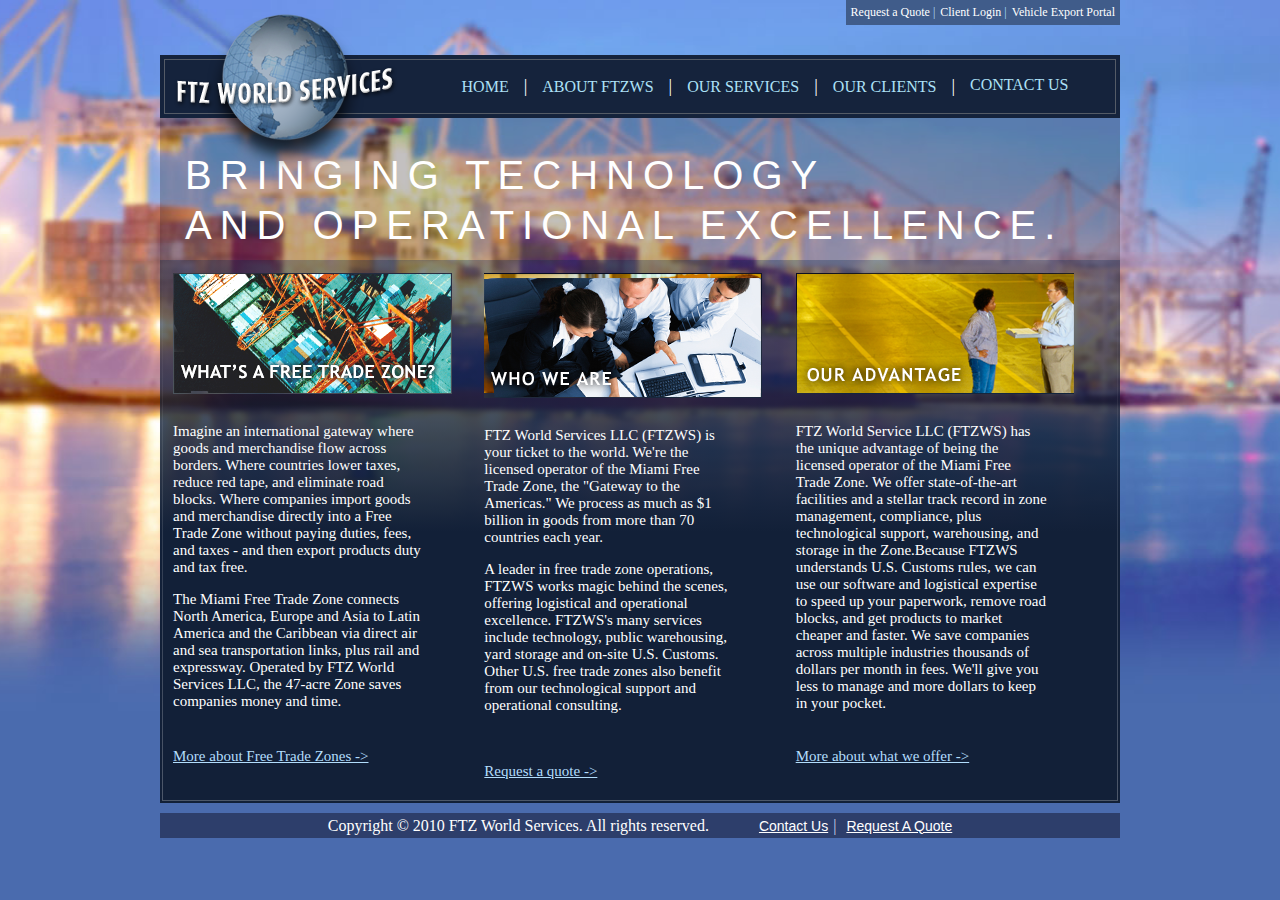
<file: index.html>
<!DOCTYPE html>
<html lang="en">
  <head>
    <title>FTZ World Services</title>
    <link rel="stylesheet" href="style.css" />
  </head>

  <body>
    <div class="toprightbox">
      <ul class="topcontent">
        <li><a>Request a Quote </a></li>
        <li><a>Client Login </a></li>
        <li><a>Vehicle Export Portal </a></li>
      </ul>
    </div>
    <div class="header">
      <div class="nav">
        <div class="navborder">
          <ul class="menu-items">
            <li><a>Home</a></li>
            <li><a>About Ftzws</a></li>
            <li><a href="services.html">Our Services</a></li>
            <li><a>Our Clients</a></li>
            <li><a>Contact Us</a></li>
          </ul>
        </div>
        <div id="Logo">
          <img src="logo.png" />
        </div>
      </div>
    </div>
    

        <div id="Banner">
          <p id="firstline">BRINGING TECHNOLOGY</p>
          <p id="secondline">AND OPERATIONAL EXCELLENCE.</p>
        </div>
        <div class="contentbackground">
          <div class="contentborder">
              <div class="row">
                <div class="column">
                  <div><img class="img1" src="tile1.png"></div>
                  <div class="titlecontent">
                  <p>Imagine an international gateway where goods and merchandise flow across borders. Where countries lower taxes, reduce red tape, and eliminate road blocks. Where companies import goods and merchandise directly into a Free Trade Zone without paying duties, fees, and taxes - and then export products duty and tax free.</p>
                  <p>The Miami Free Trade Zone connects North America, Europe and Asia to Latin America and the Caribbean via direct air and sea transportation links, plus rail and expressway. Operated by FTZ World Services LLC, the 47-acre Zone saves companies money and time.</p> </div>
                  <div class="bottomlinks2">
                    <a>More about Free Trade Zones -></a>
                  </div>
                </div>
                <div class="column">
                  <div><img src="tile2.png"></div>
                  <div class="titlecontent1"><p>FTZ World Services LLC (FTZWS) is your ticket to the world. We're the licensed operator of the Miami Free Trade Zone, the "Gateway to the Americas." We process as much as $1 billion in goods from more than 70 countries each year.</p>
                    <p>A leader in free trade zone operations, FTZWS works magic behind the scenes, offering logistical and operational excellence. FTZWS's many services include technology, public warehousing, yard storage and on-site U.S. Customs. Other U.S. free trade zones also benefit from our technological support and operational consulting.</p></div>
                
                  <div class="bottomlinks">
                    <a>Request a quote -></a>
                  </div>
                </div>
                <div class="column">
                  <div><img src="tile3.png"></div>
                  <div class="titlecontent1"><p>FTZ World Service LLC (FTZWS) has the unique advantage of being the licensed operator of the Miami Free Trade Zone. We offer state-of-the-art facilities and a stellar track record in zone management, compliance, plus technological support, warehousing, and storage in the Zone.Because FTZWS understands U.S. Customs rules, we can use our software and logistical expertise to speed up your paperwork, remove road blocks, and get products to market cheaper and faster. We save companies across multiple industries thousands of dollars per month in fees. We'll give you less to manage and more dollars to keep in your pocket.</p></div>
                
                  <div class="bottomlinks1">
                    <a>More about what we offer -></a>
                  </div>
                </div>
              </div>
        </div>

        </div>
<div class="footer">
            <p>Copyright © 2010 FTZ World Services. All rights reserved.</p>
             <ul >
              <li ><a href="#">Contact Us</a></li>
                <li ><a href="#">Request A Quote</a></li>
                </ul>
                </div>
      </div>
  </body>
</html>
</file>
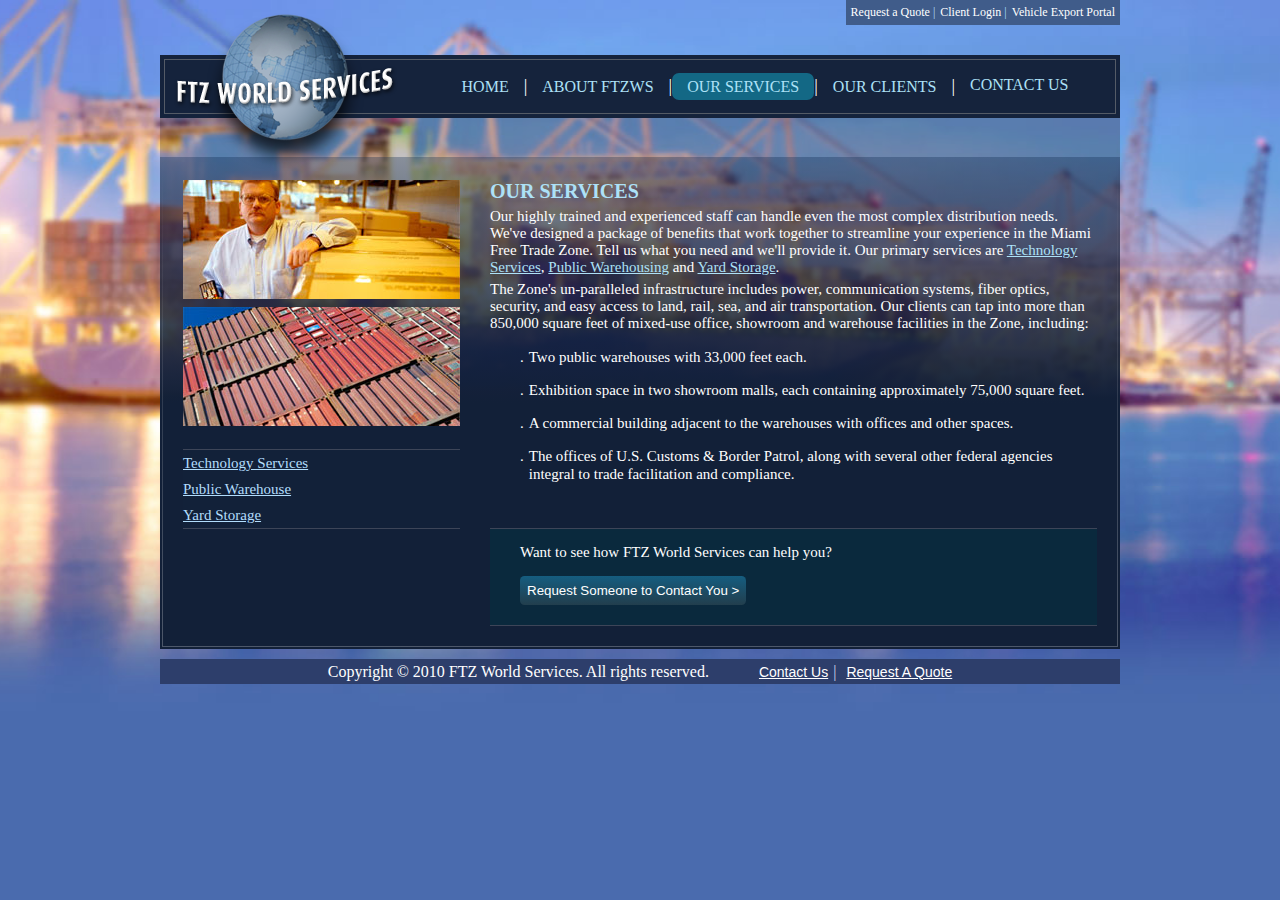
<file: services.html>
<!DOCTYPE html>
<html lang="en">
  <head>
    <title>FTZ World Services</title>
    <link rel="stylesheet" href="style.css" />
  </head>
  <body>
    <div class="toprightbox">
      <ul class="topcontent">
        <li><a>Request a Quote </a></li>
        <li><a>Client Login </a></li>
        <li><a>Vehicle Export Portal </a></li>
      </ul>
    </div>
    <div class="header">
      <div class="nav">
        <div class="navborder">
          <ul class="menu-items">
            <li><a href="index.html">Home</a></li>
            <li><a>About Ftzws</a></li>
            <li ><a class="current">Our Services</a></li>
            <li><a>Our Clients</a></li>
            <li><a>Contact Us</a></li>
          </ul>
        </div>
        <div id="Logo">
          <img src="logo.png" />
        </div>
      </div>
    </div>
    </div>
    </div>
  </div>

 
      <div id="Banner"></div>
      <div class="contentbackground">
        <div class="contentborder">
          <div class="container">
            <div class="left-column">
              <img src="casestudies_industries-column1.jpg">
              <img src="casestudies_industries-column2.jpg">
              <ul class="leftcontent">
                <li><a>Technology Services</a></li>
                <li><a>Public Warehouse</a></li>
                <li><a>Yard Storage</a></li>
              </ul>
            </div>
            <div class="right-column">
              <span class="services-title">OUR SERVICES</span>
              <div class="services-description">
                <p>Our highly trained and experienced staff can handle even the most complex distribution needs. We've designed a package of benefits that work together to streamline your experience in the Miami Free Trade Zone. Tell us what you need and we'll provide it. Our primary services are <a href="">Technology Services</a>, <a href="">Public Warehousing</a> and <a href="">Yard Storage</a>.</p>
                <p>The Zone's un-paralleled infrastructure includes power, communication systems, fiber optics, security, and easy access to land, rail, sea, and air transportation. Our clients can tap into more than 850,000 square feet of mixed-use office, showroom and warehouse facilities in the Zone, including:</p>
              </div>
              <div class="facility-details">
                <p>Two public warehouses with 33,000 feet each.</p>
                <p>Exhibition space in two showroom malls, each containing approximately 75,000 square feet.</p>
                <p>A commercial building adjacent to the warehouses with offices and other spaces.</p>
                <p>The offices of U.S. Customs & Border Patrol, along with several other federal agencies integral to trade facilitation and compliance.</p>
              </div>
              <div class="contact-button">
                <p>Want to see how FTZ World Services can help you?</p>
                <button>Request Someone to Contact You ></button>  
              </div>
              

          </div>
          



        </div>

        
      </div>
      </div>
      <div class="footer">
        <p>Copyright © 2010 FTZ World Services. All rights reserved.</p>
         <ul >
          <li ><a href="#">Contact Us</a></li>
            <li ><a href="#">Request A Quote</a></li>
            </ul>
            </div>
  </body>
</html>
</file>
<file: style.css>
body {
  width: 960px;
  margin: auto;

  justify-content: center;
}
html {
  background-image: url("./bg.jpg");
  background-repeat: no-repeat;
  background-size: cover;
  background-position: center;
  padding-bottom: 20px;
  background-attachment: fixed;
}
.toprightbox {
  font-weight: normal;
  font-size: 12px;
  height: 20px;
  text-align: right;
  cursor: pointer;
  margin-top: 0px;
  font-family: "Trebuchet MS";
}

.toprightbox li p {
  margin-top: 0px;
}
.topcontent {
  background-color: #405c8a;
  height: 15px;
  padding: 1px;
  display: inline-flex;
  list-style: none;
  color: white;
  margin-top: 0px;
  padding: 5px;
}
.topcontent li:not(:last-child)::after {
  content: "|";
  margin-right: 5px;
  color: #b2ddfc;
}
.header {
  width: 100%;
  margin: 35px auto 0px;
}
.nav {
  padding: 4px;
  background-color: #15233c;
  text-transform: uppercase;
}
.navborder {
  border: 1px solid;
  border-color: #545b66;
}
.menu-items {
  list-style: none;
  display: flex;
  justify-content: center;
  padding-left: 250px;
  border-radius: 7px;
}

.menu-items li a,
.active {
  text-decoration: none;
  font-family: "Trebuchet MS";
  padding: 15px;
  color: #ade1f7;
  border-radius: 7px;
}

.menu-items li:hover a,
.active {
  color: #fff;
  background-color: #136885;
  padding-top: 5px;
  padding-bottom: 5px;
  cursor: pointer;
  border-radius: 7px;
}

.menu-items li:not(:last-child)::after {
  font-size: 18px;
  content: "|";
  color: #fff;
}
#Logo {
  position: absolute;
  top: 13px;
  margin-left: 10px;
}
#Banner {
  color: #ffffff;
  border-width: 1px;
  padding-left: 25px;
  padding-top: 27px;
  padding-bottom: 12px;
  background-color: #291b1b47;
}
#firstline {
  font-family: "Trebuchet MS", "Lucida Sans Unicode", "Lucida Grande",
    "Lucida Sans", Arial, sans-serif;
  font-size: 40px;
  margin-top: 8px;
  letter-spacing: 8px;
  margin-bottom: 5px;
}
#secondline {
  font-family: "Trebuchet MS", "Lucida Sans Unicode", "Lucida Grande",
    "Lucida Sans", Arial, sans-serif;
  font-size: 40px;
  letter-spacing: 8px;
  margin-bottom: 0px;
  margin-top: 0px;
}
.contentbackground {
  font-family: Trebuchet MS;
  font-size: 15px;
  background: linear-gradient(to bottom, #12203880, #122038, #122038);
  padding: 2px;
}
.contentborder {
  border: 1px solid;
  border-color: #545b66;
  border-image: linear-gradient(to top, #ffffff40, rgba(0, 0, 0, 0)) 1;
  padding: 10px;
}
.row {
  display: flex;
  margin-bottom: 10px;
}
.column {
  flex: 1;
}
.img1 {
  filter: brightness(2);
}
.titlecontent {
  padding-top: 10px;
  color: white;
  margin-right: 40px;
  padding-right: 15px;
}
.titlecontent1 {
  padding-top: 10px;
  color: white;
  margin-right: 40px;
  padding-bottom: 16px;
  padding-right: 20px;
}
.bottomlinks1 {
  margin-top: 5px;
  color: #b2ddfc;
  text-decoration: underline;
  cursor: pointer;
}
.bottomlinks2 {
  margin-top: 38px;
  color: #b2ddfc;
  text-decoration: underline;
  cursor: pointer;
}
.bottomlinks {
  margin-top: 18px;
  color: white;
}
.bottomlinks a {
  color: #b2ddfc;
  text-decoration: underline;
  cursor: pointer;
}
.footer {
  display: flex;
  align-items: center;
  justify-content: center;
  background-color: #2d3e6b;
  margin-top: 10px;
  height: 25px;
  color: white;
}

.footer p {
  margin-right: 10px;
}

.footer ul {
  list-style: none;
  display: flex;
  gap: 0 5px;
}

.footer ul li a {
  font-family: "Trebuchet MS", "Lucida Sans Unicode", "Lucida Grande",
    "Lucida Sans", Arial, sans-serif;
  color: #fff;
  font-size: 14px;
  line-height: 5px;
}

.footer ul li:not(:last-child)::after {
  content: "|";
  padding: 5px;
  color: #cad2ee;
}
/* styling for second page */
.container {
  display: flex;
  padding: 10px;
  color: white;
  column-gap: 30px;
  font-family: Trebuchet MS;
  font-size: 15px;
}
.left-column {
  line-height: 26px;
}

.leftcontent {
  background-color: #122139;
  border-top: 1px solid #3d4558;
  border-bottom: 1px solid #3d4558;
  list-style: none;
  padding-left: 0px;
}
.leftcontent a {
  color: #b2ddfc;
  text-decoration: underline;
  cursor: pointer;
}
.services-title {
  color: #ade1f7;
  font-weight: bold;
  font-size: 20px;
}
.services-description {
  color: #ade1f7;
}

.services-description a {
  color: #ade1f7;
}

.services-description p {
  color: white;
  margin-top: 5px;
  margin-bottom: 0px;
}
.facility-details {
  color: white;
  margin-left: 30px;
  line-height: 18px;
}
.facility-details {
  margin-left: 30px;
  line-height: 18px;
  margin-top: 16px;
}

.facility-details p {
  margin-top: 0px;
  display: flex;
}
.facility-details p::before {
  content: ".";
  margin-right: 5px;
}
.contact-button {
  margin-top: 45px;
  background-color: #0a293d;
  border-top: 1px solid #3d4558;
  border-bottom: 1px solid #3d4558;
}
.contact-button p {
  margin-left: 30px;
}

.contact-button a {
  background-color: #165975;
  border-radius: 2.5px;
  padding: 4px 15px 6px 15px;
}
button {
  background-image: linear-gradient(to top, #223e4d, #155d80);
  color: white;
  border-radius: 4.5px;
  margin-bottom: 20px;
  margin-left: 30px;
  cursor: pointer;
  padding: 7px;
  border: none;
}
li a.current {
  background-color: #136885;
  padding-top: 5px;
  padding-bottom: 5px;
  border-radius: 7px;
}
</file>
